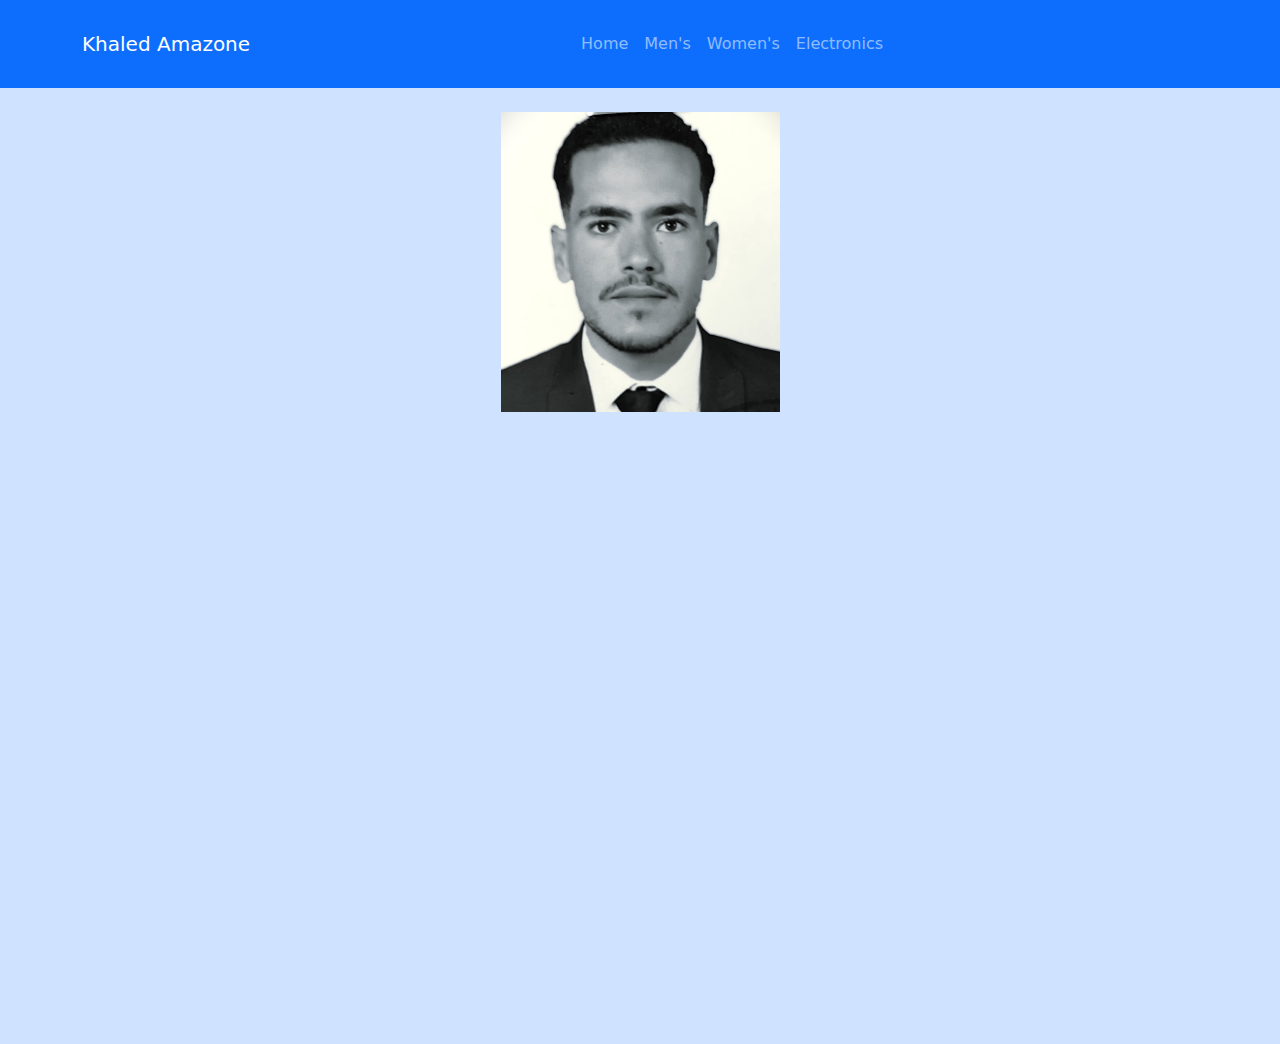
<file: myphoto/index.html>
<!DOCTYPE html><html lang="en" data-critters-container><head>
  <meta charset="utf-8">
  <title>My Photo</title>
  <base href="/">
  <meta name="viewport" content="width=device-width, initial-scale=1">
  <link rel="icon" type="image/x-icon" href="favicon.ico">
  
<style>@charset "UTF-8";:root{--fa-style-family-brands:"Font Awesome 6 Brands";--fa-font-brands:normal 400 1em/1 "Font Awesome 6 Brands"}@font-face{font-family:"Font Awesome 6 Brands";font-style:normal;font-weight:400;font-display:block;src:url("./media/fa-brands-400-MDS4TU4L.woff2") format("woff2"),url("./media/fa-brands-400-CNBICIQT.ttf") format("truetype")}:root{--fa-font-regular:normal 400 1em/1 "Font Awesome 6 Free"}@font-face{font-family:"Font Awesome 6 Free";font-style:normal;font-weight:400;font-display:block;src:url("./media/fa-regular-400-N56QV3DR.woff2") format("woff2"),url("./media/fa-regular-400-2FI4ICQD.ttf") format("truetype")}:root{--fa-style-family-classic:"Font Awesome 6 Free";--fa-font-solid:normal 900 1em/1 "Font Awesome 6 Free"}@font-face{font-family:"Font Awesome 6 Free";font-style:normal;font-weight:900;font-display:block;src:url("./media/fa-solid-900-Z3HFQTXF.woff2") format("woff2"),url("./media/fa-solid-900-XVWCCN5V.ttf") format("truetype")}:root{--bs-blue:#0d6efd;--bs-indigo:#6610f2;--bs-purple:#6f42c1;--bs-pink:#d63384;--bs-red:#dc3545;--bs-orange:#fd7e14;--bs-yellow:#ffc107;--bs-green:#198754;--bs-teal:#20c997;--bs-cyan:#0dcaf0;--bs-black:#000;--bs-white:#fff;--bs-gray:#6c757d;--bs-gray-dark:#343a40;--bs-gray-100:#f8f9fa;--bs-gray-200:#e9ecef;--bs-gray-300:#dee2e6;--bs-gray-400:#ced4da;--bs-gray-500:#adb5bd;--bs-gray-600:#6c757d;--bs-gray-700:#495057;--bs-gray-800:#343a40;--bs-gray-900:#212529;--bs-primary:#0d6efd;--bs-secondary:#6c757d;--bs-success:#198754;--bs-info:#0dcaf0;--bs-warning:#ffc107;--bs-danger:#dc3545;--bs-light:#f8f9fa;--bs-dark:#212529;--bs-primary-rgb:13,110,253;--bs-secondary-rgb:108,117,125;--bs-success-rgb:25,135,84;--bs-info-rgb:13,202,240;--bs-warning-rgb:255,193,7;--bs-danger-rgb:220,53,69;--bs-light-rgb:248,249,250;--bs-dark-rgb:33,37,41;--bs-primary-text-emphasis:#052c65;--bs-secondary-text-emphasis:#2b2f32;--bs-success-text-emphasis:#0a3622;--bs-info-text-emphasis:#055160;--bs-warning-text-emphasis:#664d03;--bs-danger-text-emphasis:#58151c;--bs-light-text-emphasis:#495057;--bs-dark-text-emphasis:#495057;--bs-primary-bg-subtle:#cfe2ff;--bs-secondary-bg-subtle:#e2e3e5;--bs-success-bg-subtle:#d1e7dd;--bs-info-bg-subtle:#cff4fc;--bs-warning-bg-subtle:#fff3cd;--bs-danger-bg-subtle:#f8d7da;--bs-light-bg-subtle:#fcfcfd;--bs-dark-bg-subtle:#ced4da;--bs-primary-border-subtle:#9ec5fe;--bs-secondary-border-subtle:#c4c8cb;--bs-success-border-subtle:#a3cfbb;--bs-info-border-subtle:#9eeaf9;--bs-warning-border-subtle:#ffe69c;--bs-danger-border-subtle:#f1aeb5;--bs-light-border-subtle:#e9ecef;--bs-dark-border-subtle:#adb5bd;--bs-white-rgb:255,255,255;--bs-black-rgb:0,0,0;--bs-font-sans-serif:system-ui,-apple-system,"Segoe UI",Roboto,"Helvetica Neue","Noto Sans","Liberation Sans",Arial,sans-serif,"Apple Color Emoji","Segoe UI Emoji","Segoe UI Symbol","Noto Color Emoji";--bs-font-monospace:SFMono-Regular,Menlo,Monaco,Consolas,"Liberation Mono","Courier New",monospace;--bs-gradient:linear-gradient(180deg, rgba(255, 255, 255, .15), rgba(255, 255, 255, 0));--bs-body-font-family:var(--bs-font-sans-serif);--bs-body-font-size:1rem;--bs-body-font-weight:400;--bs-body-line-height:1.5;--bs-body-color:#212529;--bs-body-color-rgb:33,37,41;--bs-body-bg:#fff;--bs-body-bg-rgb:255,255,255;--bs-emphasis-color:#000;--bs-emphasis-color-rgb:0,0,0;--bs-secondary-color:rgba(33, 37, 41, .75);--bs-secondary-color-rgb:33,37,41;--bs-secondary-bg:#e9ecef;--bs-secondary-bg-rgb:233,236,239;--bs-tertiary-color:rgba(33, 37, 41, .5);--bs-tertiary-color-rgb:33,37,41;--bs-tertiary-bg:#f8f9fa;--bs-tertiary-bg-rgb:248,249,250;--bs-heading-color:inherit;--bs-link-color:#0d6efd;--bs-link-color-rgb:13,110,253;--bs-link-decoration:underline;--bs-link-hover-color:#0a58ca;--bs-link-hover-color-rgb:10,88,202;--bs-code-color:#d63384;--bs-highlight-color:#212529;--bs-highlight-bg:#fff3cd;--bs-border-width:1px;--bs-border-style:solid;--bs-border-color:#dee2e6;--bs-border-color-translucent:rgba(0, 0, 0, .175);--bs-border-radius:.375rem;--bs-border-radius-sm:.25rem;--bs-border-radius-lg:.5rem;--bs-border-radius-xl:1rem;--bs-border-radius-xxl:2rem;--bs-border-radius-2xl:var(--bs-border-radius-xxl);--bs-border-radius-pill:50rem;--bs-box-shadow:0 .5rem 1rem rgba(0, 0, 0, .15);--bs-box-shadow-sm:0 .125rem .25rem rgba(0, 0, 0, .075);--bs-box-shadow-lg:0 1rem 3rem rgba(0, 0, 0, .175);--bs-box-shadow-inset:inset 0 1px 2px rgba(0, 0, 0, .075);--bs-focus-ring-width:.25rem;--bs-focus-ring-opacity:.25;--bs-focus-ring-color:rgba(13, 110, 253, .25);--bs-form-valid-color:#198754;--bs-form-valid-border-color:#198754;--bs-form-invalid-color:#dc3545;--bs-form-invalid-border-color:#dc3545}*,:after,:before{box-sizing:border-box}@media (prefers-reduced-motion:no-preference){:root{scroll-behavior:smooth}}body{margin:0;font-family:var(--bs-body-font-family);font-size:var(--bs-body-font-size);font-weight:var(--bs-body-font-weight);line-height:var(--bs-body-line-height);color:var(--bs-body-color);text-align:var(--bs-body-text-align);background-color:var(--bs-body-bg);-webkit-text-size-adjust:100%;-webkit-tap-highlight-color:transparent}ul{padding-left:2rem}ul{margin-top:0;margin-bottom:1rem}a{color:rgba(var(--bs-link-color-rgb),var(--bs-link-opacity,1));text-decoration:underline}a:hover{--bs-link-color-rgb:var(--bs-link-hover-color-rgb)}img{vertical-align:middle}button{border-radius:0}button:focus:not(:focus-visible){outline:0}button{margin:0;font-family:inherit;font-size:inherit;line-height:inherit}button{text-transform:none}[type=button],button{-webkit-appearance:button}[type=button]:not(:disabled),button:not(:disabled){cursor:pointer}.container{--bs-gutter-x:1.5rem;--bs-gutter-y:0;width:100%;padding-right:calc(var(--bs-gutter-x) * .5);padding-left:calc(var(--bs-gutter-x) * .5);margin-right:auto;margin-left:auto}@media (min-width:576px){.container{max-width:540px}}@media (min-width:768px){.container{max-width:720px}}@media (min-width:992px){.container{max-width:960px}}@media (min-width:1200px){.container{max-width:1140px}}@media (min-width:1400px){.container{max-width:1320px}}:root{--bs-breakpoint-xs:0;--bs-breakpoint-sm:576px;--bs-breakpoint-md:768px;--bs-breakpoint-lg:992px;--bs-breakpoint-xl:1200px;--bs-breakpoint-xxl:1400px}.collapse:not(.show){display:none}.nav-link{display:block;padding:var(--bs-nav-link-padding-y) var(--bs-nav-link-padding-x);font-size:var(--bs-nav-link-font-size);font-weight:var(--bs-nav-link-font-weight);color:var(--bs-nav-link-color);text-decoration:none;background:0 0;border:0;transition:color .15s ease-in-out,background-color .15s ease-in-out,border-color .15s ease-in-out}@media (prefers-reduced-motion:reduce){.nav-link{transition:none}}.nav-link:focus,.nav-link:hover{color:var(--bs-nav-link-hover-color)}.nav-link:focus-visible{outline:0;box-shadow:0 0 0 .25rem #0d6efd40}.nav-link:disabled{color:var(--bs-nav-link-disabled-color);pointer-events:none;cursor:default}.navbar{--bs-navbar-padding-x:0;--bs-navbar-padding-y:.5rem;--bs-navbar-color:rgba(var(--bs-emphasis-color-rgb), .65);--bs-navbar-hover-color:rgba(var(--bs-emphasis-color-rgb), .8);--bs-navbar-disabled-color:rgba(var(--bs-emphasis-color-rgb), .3);--bs-navbar-active-color:rgba(var(--bs-emphasis-color-rgb), 1);--bs-navbar-brand-padding-y:.3125rem;--bs-navbar-brand-margin-end:1rem;--bs-navbar-brand-font-size:1.25rem;--bs-navbar-brand-color:rgba(var(--bs-emphasis-color-rgb), 1);--bs-navbar-brand-hover-color:rgba(var(--bs-emphasis-color-rgb), 1);--bs-navbar-nav-link-padding-x:.5rem;--bs-navbar-toggler-padding-y:.25rem;--bs-navbar-toggler-padding-x:.75rem;--bs-navbar-toggler-font-size:1.25rem;--bs-navbar-toggler-icon-bg:url("data:image/svg+xml,%3csvg xmlns='http://www.w3.org/2000/svg' viewBox='0 0 30 30'%3e%3cpath stroke='rgba%2833, 37, 41, 0.75%29' stroke-linecap='round' stroke-miterlimit='10' stroke-width='2' d='M4 7h22M4 15h22M4 23h22'/%3e%3c/svg%3e");--bs-navbar-toggler-border-color:rgba(var(--bs-emphasis-color-rgb), .15);--bs-navbar-toggler-border-radius:var(--bs-border-radius);--bs-navbar-toggler-focus-width:.25rem;--bs-navbar-toggler-transition:box-shadow .15s ease-in-out;position:relative;display:flex;flex-wrap:wrap;align-items:center;justify-content:space-between;padding:var(--bs-navbar-padding-y) var(--bs-navbar-padding-x)}.navbar>.container{display:flex;flex-wrap:inherit;align-items:center;justify-content:space-between}.navbar-brand{padding-top:var(--bs-navbar-brand-padding-y);padding-bottom:var(--bs-navbar-brand-padding-y);margin-right:var(--bs-navbar-brand-margin-end);font-size:var(--bs-navbar-brand-font-size);color:var(--bs-navbar-brand-color);text-decoration:none;white-space:nowrap}.navbar-brand:focus,.navbar-brand:hover{color:var(--bs-navbar-brand-hover-color)}.navbar-nav{--bs-nav-link-padding-x:0;--bs-nav-link-padding-y:.5rem;--bs-nav-link-font-weight: ;--bs-nav-link-color:var(--bs-navbar-color);--bs-nav-link-hover-color:var(--bs-navbar-hover-color);--bs-nav-link-disabled-color:var(--bs-navbar-disabled-color);display:flex;flex-direction:column;padding-left:0;margin-bottom:0;list-style:none}.navbar-collapse{flex-basis:100%;flex-grow:1;align-items:center}.navbar-toggler{padding:var(--bs-navbar-toggler-padding-y) var(--bs-navbar-toggler-padding-x);font-size:var(--bs-navbar-toggler-font-size);line-height:1;color:var(--bs-navbar-color);background-color:transparent;border:var(--bs-border-width) solid var(--bs-navbar-toggler-border-color);border-radius:var(--bs-navbar-toggler-border-radius);transition:var(--bs-navbar-toggler-transition)}@media (prefers-reduced-motion:reduce){.navbar-toggler{transition:none}}.navbar-toggler:hover{text-decoration:none}.navbar-toggler:focus{text-decoration:none;outline:0;box-shadow:0 0 0 var(--bs-navbar-toggler-focus-width)}.navbar-toggler-icon{display:inline-block;width:1.5em;height:1.5em;vertical-align:middle;background-image:var(--bs-navbar-toggler-icon-bg);background-repeat:no-repeat;background-position:center;background-size:100%}@media (min-width:992px){.navbar-expand-lg{flex-wrap:nowrap;justify-content:flex-start}.navbar-expand-lg .navbar-nav{flex-direction:row}.navbar-expand-lg .navbar-nav .nav-link{padding-right:var(--bs-navbar-nav-link-padding-x);padding-left:var(--bs-navbar-nav-link-padding-x)}.navbar-expand-lg .navbar-collapse{display:flex!important;flex-basis:auto}.navbar-expand-lg .navbar-toggler{display:none}}.navbar-dark{--bs-navbar-color:rgba(255, 255, 255, .55);--bs-navbar-hover-color:rgba(255, 255, 255, .75);--bs-navbar-disabled-color:rgba(255, 255, 255, .25);--bs-navbar-active-color:#fff;--bs-navbar-brand-color:#fff;--bs-navbar-brand-hover-color:#fff;--bs-navbar-toggler-border-color:rgba(255, 255, 255, .1);--bs-navbar-toggler-icon-bg:url("data:image/svg+xml,%3csvg xmlns='http://www.w3.org/2000/svg' viewBox='0 0 30 30'%3e%3cpath stroke='rgba%28255, 255, 255, 0.55%29' stroke-linecap='round' stroke-miterlimit='10' stroke-width='2' d='M4 7h22M4 15h22M4 23h22'/%3e%3c/svg%3e")}.fixed-top{position:fixed;top:0;right:0;left:0;z-index:1030}.overflow-hidden{overflow:hidden!important}.w-25{width:25%!important}.vh-100{height:100vh!important}.mx-auto{margin-right:auto!important;margin-left:auto!important}.mt-5{margin-top:3rem!important}.py-4{padding-top:1.5rem!important;padding-bottom:1.5rem!important}.py-5{padding-top:3rem!important;padding-bottom:3rem!important}.pt-3{padding-top:1rem!important}.text-center{text-align:center!important}.bg-primary{--bs-bg-opacity:1;background-color:rgba(var(--bs-primary-rgb),var(--bs-bg-opacity))!important}.bg-primary-subtle{background-color:var(--bs-primary-bg-subtle)!important}
</style><link rel="stylesheet" href="styles-2SHARDZA.css" media="print" onload="this.media='all'"><noscript><link rel="stylesheet" href="styles-2SHARDZA.css"></noscript></head>
<body><!--nghm-->
  <app-root _nghost-ng-c1135742177 ng-version="17.3.12" ngh="1" ng-server-context="ssg"><app-navbar _ngcontent-ng-c1135742177 _nghost-ng-c2591079557 ngh="0"><nav _ngcontent-ng-c2591079557 class="navbar navbar-expand-lg bg-primary py-4 fixed-top navbar-dark"><div _ngcontent-ng-c2591079557 class="container"><a _ngcontent-ng-c2591079557 routerlink="myphoto" class="navbar-brand" href="/myphoto">Khaled Amazone</a><button _ngcontent-ng-c2591079557 type="button" data-bs-toggle="collapse" data-bs-target="#navbarNav" aria-controls="navbarNav" aria-expanded="false" aria-label="Toggle navigation" class="navbar-toggler"><span _ngcontent-ng-c2591079557 class="navbar-toggler-icon"></span></button><div _ngcontent-ng-c2591079557 id="navbarNav" class="collapse navbar-collapse"><ul _ngcontent-ng-c2591079557 class="navbar-nav mx-auto"><li _ngcontent-ng-c2591079557 class="nav-item"><a _ngcontent-ng-c2591079557 routerlinkactive="bg-primary-subtle rounded-pill mx-2 text-primary" routerlink="home" class="nav-link" href="/home">Home</a></li><li _ngcontent-ng-c2591079557 class="nav-item"><a _ngcontent-ng-c2591079557 routerlinkactive="bg-primary-subtle rounded-pill mx-2 text-primary" routerlink="men" class="nav-link" href="/men">Men's</a></li><li _ngcontent-ng-c2591079557 class="nav-item"><a _ngcontent-ng-c2591079557 routerlinkactive="bg-primary-subtle rounded-pill mx-2 text-primary" routerlink="women" class="nav-link" href="/women">Women's</a></li><li _ngcontent-ng-c2591079557 class="nav-item"><a _ngcontent-ng-c2591079557 routerlinkactive="bg-primary-subtle rounded-pill mx-2 text-primary" routerlink="electronics" class="nav-link" href="/electronics">Electronics</a></li></ul></div></div></nav></app-navbar><section _ngcontent-ng-c1135742177 class="py-5 bg-primary-subtle overflow-hidden"><router-outlet _ngcontent-ng-c1135742177></router-outlet><app-my-photo _nghost-ng-c1688934817 ngh="0"><section _ngcontent-ng-c1688934817 class="container text-center mt-5 vh-100 pt-3"><img _ngcontent-ng-c1688934817 src="./assets/imges/WhatsApp Image 2024-07-17 at 20.03.50_42714ba1.jpg" alt class="w-25"></section></app-my-photo><!----></section></app-root>
<script src="polyfills-SCHOHYNV.js" type="module"></script><script src="scripts-EEEIPNC3.js" defer></script><script src="main-WJOIRVFP.js" type="module"></script>

<script id="ng-state" type="application/json">{"__nghData__":[{},{"c":{"2":[{"i":"c1688934817","r":1}]}}]}</script></body></html>
</file>
